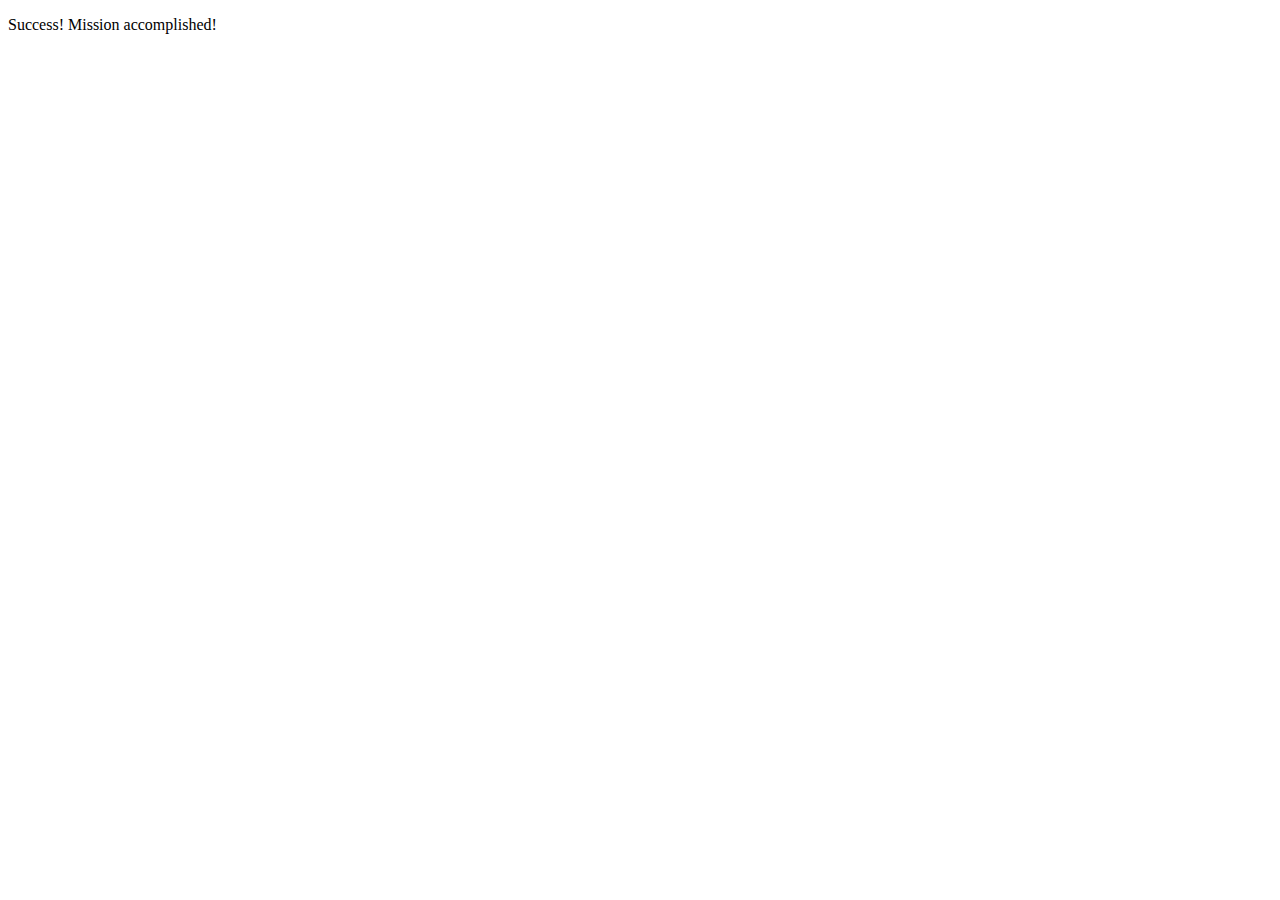
<file: html/success.html>
<!doctype html>
<html lang="en">
  <head>
    <!-- Required meta tags -->
    <meta charset="utf-8">
    <meta name="viewport" content="width=device-width, initial-scale=1">

    <!-- Bootstrap CSS -->
    <link href="https://cdn.jsdelivr.net/npm/bootstrap@5.0.1/dist/css/bootstrap.min.css" rel="stylesheet" integrity="sha384-+0n0xVW2eSR5OomGNYDnhzAbDsOXxcvSN1TPprVMTNDbiYZCxYbOOl7+AMvyTG2x" crossorigin="anonymous">

    <title>Confirmation</title>
  </head>
  <body>

    <div class="container mt-5">
        <p>Success! Mission accomplished!</p>
    </div>

    <!-- Optional JavaScript; choose one of the two! -->

    <!-- Option 1: Bootstrap Bundle with Popper -->
    <script src="https://cdn.jsdelivr.net/npm/bootstrap@5.0.1/dist/js/bootstrap.bundle.min.js" integrity="sha384-gtEjrD/SeCtmISkJkNUaaKMoLD0//ElJ19smozuHV6z3Iehds+3Ulb9Bn9Plx0x4" crossorigin="anonymous"></script>

    <!-- Option 2: Separate Popper and Bootstrap JS -->
    <!--
    <script src="https://cdn.jsdelivr.net/npm/@popperjs/core@2.9.2/dist/umd/popper.min.js" integrity="sha384-IQsoLXl5PILFhosVNubq5LC7Qb9DXgDA9i+tQ8Zj3iwWAwPtgFTxbJ8NT4GN1R8p" crossorigin="anonymous"></script>
    <script src="https://cdn.jsdelivr.net/npm/bootstrap@5.0.1/dist/js/bootstrap.min.js" integrity="sha384-Atwg2Pkwv9vp0ygtn1JAojH0nYbwNJLPhwyoVbhoPwBhjQPR5VtM2+xf0Uwh9KtT" crossorigin="anonymous"></script>
    -->
  </body>
</html>
</file>
